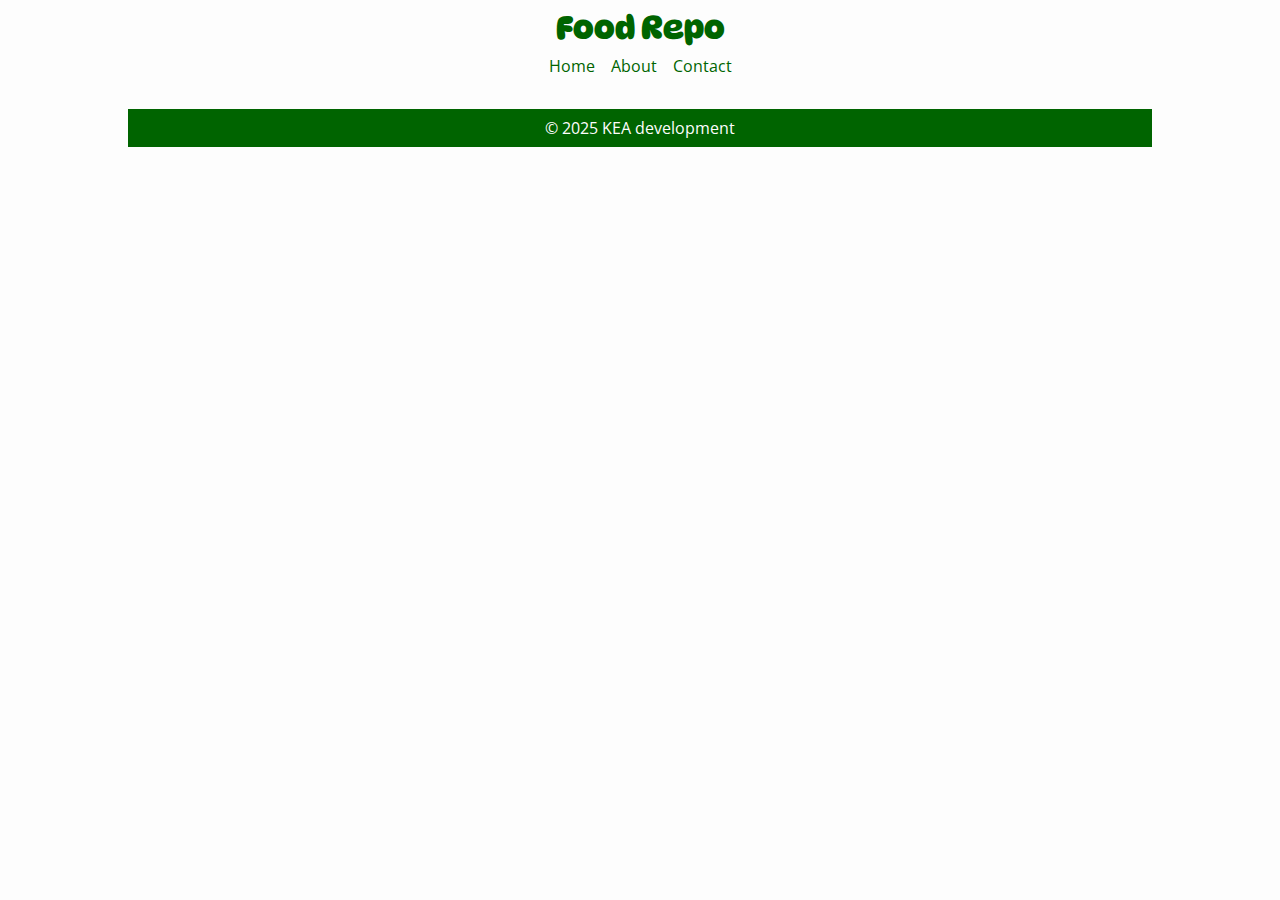
<file: index.html>
<!DOCTYPE html>
<html lang="en">

<head>
    <meta charset="UTF-8">
    <meta name="viewport" content="width=device-width, initial-scale=1.0">
    <title>Food Repo</title>
    <link rel="stylesheet" href="css/style.css">
    <link rel="stylesheet" href="css/recipes.css">
    <script src="js/recipes.js" type="module"></script>
</head>

<body>
    <header>
        <h1>Food Repo</h1>
    </header>
    <nav>
        <ul>
            <li><a href="index.html" title="Homepage">Home</a></li>
            <li><a href="about.htm" title="About page">About</a></li>
            <li><a href="contact.htm" title="Contact page">Contact</a></li>
        </ul>
    </nav>
    <main>
        <section id="recipe-list">
        </section>
    </main>
    <footer>
        <p>&copy; 2025 KEA development</p>
    </footer>
</body>
<template id="recipe-card">
    <article>
        <header>
            <h2></h2>
        </header>
        <img src="" alt="">
        <div>
            <p class="pill"></p>
            <p class="pill"></p>
        </div>
    </article>
</template>
</html>
</file>
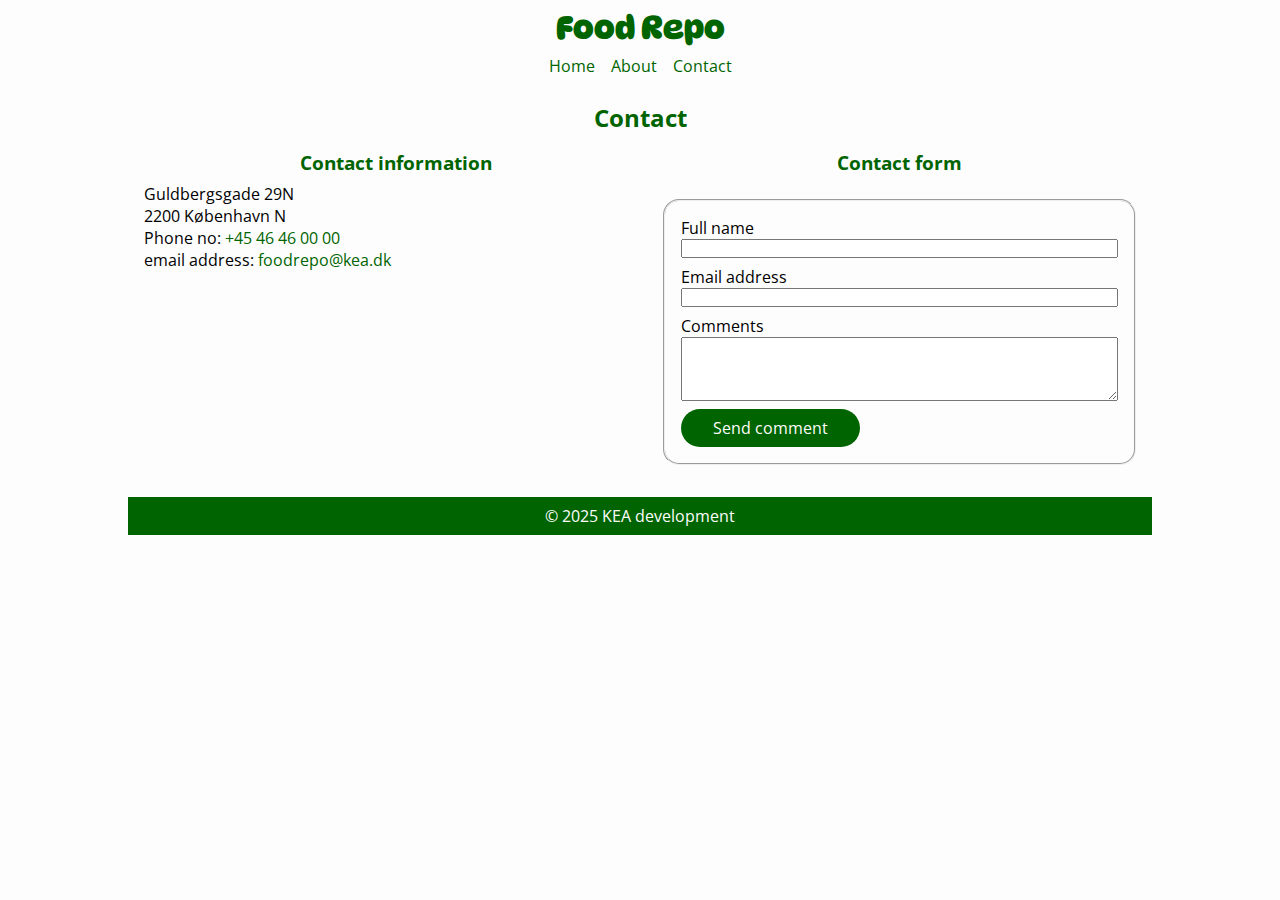
<file: contact.htm>
<!DOCTYPE html>
<html lang="en">

<head>
    <meta charset="UTF-8">
    <meta name="viewport" content="width=device-width, initial-scale=1.0">
    <title>Food Repo</title>
    <link rel="stylesheet" href="css/style.css">
    <link rel="stylesheet" href="css/contact.css">
    <script src="js/contact.js" type="module"></script>
</head>

<body>
    <header>
        <h1>Food Repo</h1>
    </header>
    <nav>
        <ul>
            <li><a href="index.html" title="Homepage">Home</a></li>
            <li><a href="about.htm" title="About page">About</a></li>
            <li><a href="contact.htm" title="Contact page">Contact</a></li>
        </ul>
    </nav>
    <main>
        <header>
            <h2>Contact</h2>
        </header>
        <div id="wrapper">
        <section>
            <header>
                <h3>Contact information</h3>
            </header>
            <address>
                <div class="physical_address">
            <p>Guldbergsgade 29N</p>
            <p>2200 K&oslash;benhavn N</p>
            </div>
            <p>Phone no: <a href="tel:+45 46 46 00 00">+45 46 46 00 00</a></p>
            <p>email address: <a 
                href="mailto:foodrepo@kea.dk" 
                title="Send an email to Food Repo">foodrepo@kea.dk</a></p>
            </address>
        </section>
        <section id="contact_info">
            <header>
                <h3>Contact form</h3>
            </header>
            <form id="frmContact">
                <fieldset>
                    
                <div>
                    <label for="txtName">Full name</label>
                    <input type="text" id="txtName" required>
                </div>
                <div>
                    <label for="txtEmail">Email address</label>
                    <input type="email" id="txtEmail" required>
                </div>
                <div>
                    <label for="txtComments">Comments</label>
                    <textarea id="txtComments"required></textarea>
                </div>
                <div>
                    <button type="submit">Send comment</button>
                    
                </div>
            </fieldset>
            </form>
        </section>
    </div>
    </main>
    <footer>
        <p>&copy; 2025 KEA development</p>
    </footer>
</body>
<dialog id="contact_message">
    <header>
        <h2>We got you</h2>
        <button class="close">&times;</button>
    </header>
    <section>
        <p>Thank you for you message. we will come back to you shortly</p>
        <div>
            <p>registrered information:</p>
            <ul>
                <li>Name: <span id="name"></span></li>
                <li>Name: <span id="email"></span></li>
                <li>Name: <span id="comments"></span></li>
            </ul>
        </div>
    </section>
</dialog>

</html>
</file>
<file: css/style.css>
@import 'variables.css';

* {
    margin: 0;
    padding: 0;
    box-sizing: border-box;
}

body {
    color: var(--colorMain);
    background-color: var(--colorBgMain);
    font-family: var(--fontMain);

    @media (min-width: 1024px) {
        max-width: var(--maxBodyWidth);
        margin: auto;
    }
}

header, footer {
    color: var(--colorSecondary);
    padding: 0.5rem 1rem;
    text-align: center;
}

header {
    h1 {
        font-family: var(--fontTitle);
    }
}

main {
    margin: 1rem;
}



footer {
    color: var(--colorBgMain);
    background-color: var(--colorSecondary);
    
}

nav { 
    ul {
    display: flex;
    flex-flow: row nowrap;
    justify-content: center;
    gap: 1rem;
    }

li {
    list-style: none;
}
}

a{
    color: var(--colorSecondary);
    text-decoration: none;
    &:hover{
        font-weight: bold;
    }
}

button {
    cursor: pointer;
}
</file>
<file: css/recipes.css>
#recipe-list {
    article {
        margin-bottom: 1rem;
        border-top: solid thin var(--colorSecondary);
    
    h2 {
        font-size: 1.2rem;
    }
    img {
        display: block;
        width: var(--imgThumnnailDimension);
        height: var(--imgThumnnailDimension);
        margin: 0 auto;
    }

    div:has(.pill) {
        margin-top: 0.5rem;
        text-align: center;
        .pill {
            display: inline-block;
            padding: 0 1rem;
            border-radius: 1rem;
            color: var(--colorBgMain);
            background-color: var(--colorSecondary);
            }
        }
    }
    @media (min-width: 560px) {
        display: flex;
        flex-flow: row wrap;
        column-gap: 1rem;
        max-width: calc((var(--cardWidth) * 3) + (1rem * 2));
        margin: auto;

        article {
            width: var(--cardWidth);
            border: thin solid var(--colorSecondary);
            border-radius: 1rem;
            padding: 0 1rem 0.5rem 1rem;
        }
    }
}
</file>
<file: css/contact.css>
/*Mobile first therefor min-width*/
@media (min-width: 640px) {
#wrapper {
    display: flex;
    flex-flow: row nowrap;
    gap: 1rem;
    justify-content: space-between;
    > section {
        flex: 1 0 auto;
    }
}
}
#contact_info {
    margin-bottom: 1rem;
}

address {
    font-style: normal;

    #physical_address {
        margin-bottom: 1rem;
    }
}

form {
    margin-top: 1rem;
    
    fieldset {
        padding: 1rem;
        border-radius: 1rem;
    
        div:not(:last-of-type) {
            margin-bottom: 0.5rem;
            *{
                display: block;
                width: 100%;
            }

            textarea{
                height: 4rem;
            }
        }
        button {
            padding: 0.5rem 2rem;
            font-family: var(--fontMain);
            font-size: 1rem;
            border-radius: 1.5rem;
            color: var(--colorBgMain);
            background-color:var(--colorSecondary) ;
            border: none;
        }
    }
}
    
#contact_message {
    margin: auto;
    padding: 1rem;
    border-radius: 1rem;

    header {

        display: flex;
        flex-flow: row nowrap;
        justify-content: space-between;
        gap: 1rem;

        padding: 0;

        button.close {
            border: none;
            height: 0.5rem;
            background-color: var(--colorBgMain);
            font-size: 1.3rem;
        }
    }

    ul {
        margin-left: 1.5rem;
    }
}
</file>
